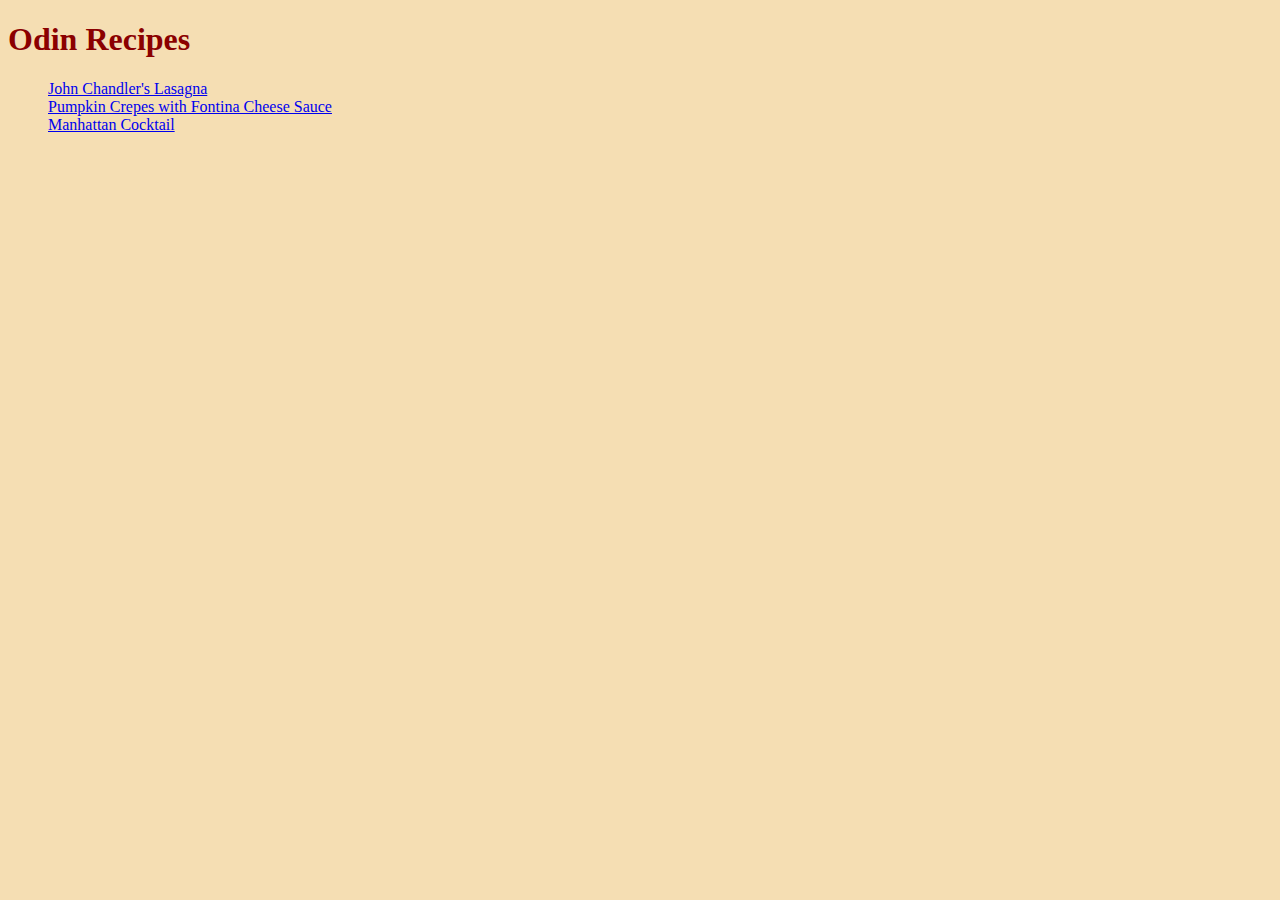
<file: index.html>
<!DOCTYPE html>
<html lang="en">
<head>
    <meta charset="UTF-8">
    <meta name="viewport" content="width=device-width, initial-scale=1.0">
    <link rel="stylesheet" href="styles.css" />
    <title>Document</title>
</head>
<body>
    <h1>Odin Recipes</h1>

    <ul>
        <li><a href="recipes/lasagna.html">John Chandler's Lasagna</a></li>
        <li><a href="recipes/pumpkin_crepes.html">Pumpkin Crepes with Fontina Cheese Sauce</a></li>
        <li><a href="recipes/manhattan_cocktail.html">Manhattan Cocktail</a></li>
    </ul>
</body>
</html>
</file>
<file: styles.css>
* {
    background-color: wheat;

}

h1 {
    color: darkred;

}

ul {
    list-style: none;
}

img {
    width: 400px;
}
</file>
